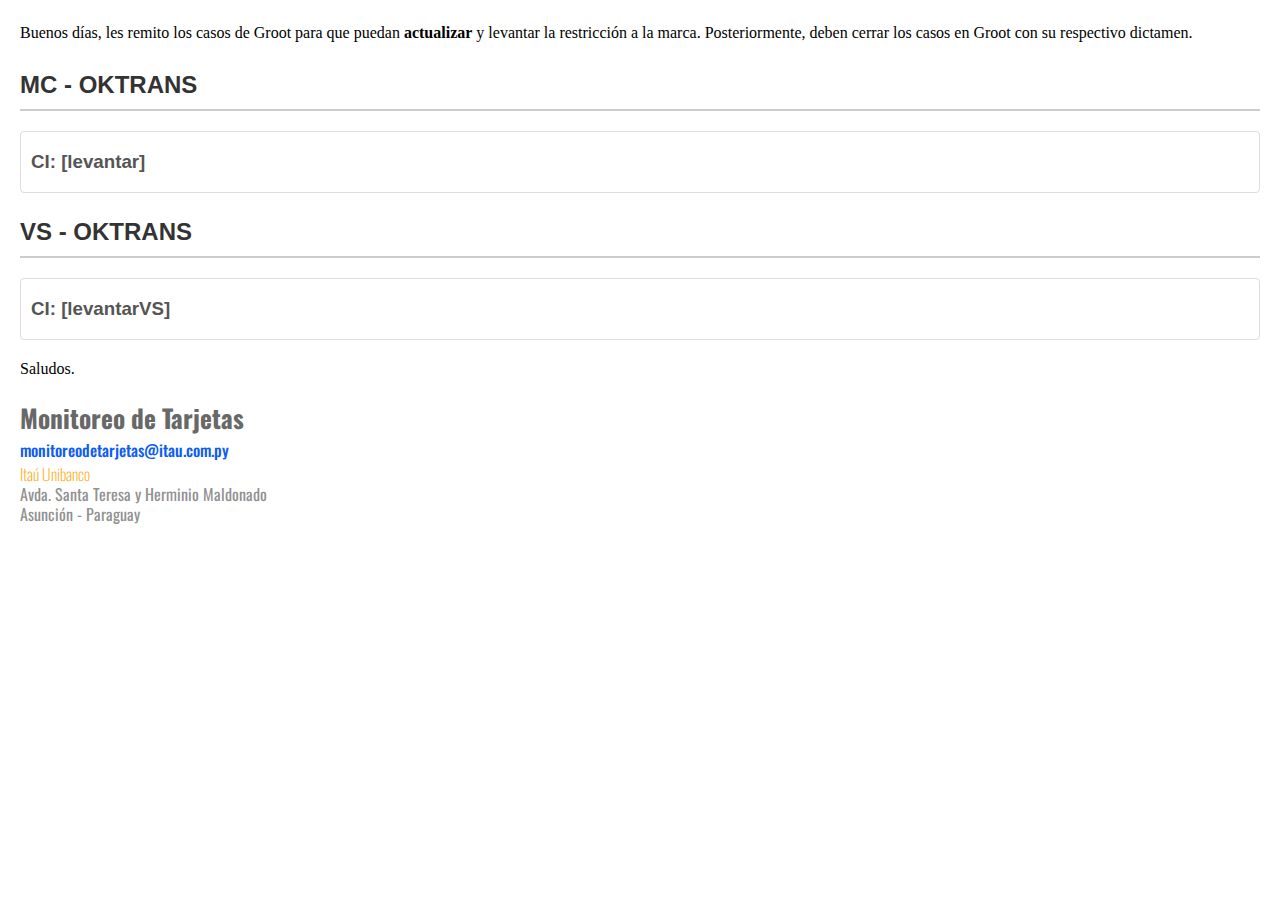
<file: DICTAMINAR.html>
<html lang="es">

<head>
    <meta charset="UTF-8">
    <meta name="viewport" content="width=device-width, initial-scale=1.0">
    <link rel="preconnect" href="https://fonts.googleapis.com">
    <link rel="preconnect" href="https://fonts.gstatic.com" crossorigin>
    <link href="https://fonts.googleapis.com/css2?family=Oswald&display=swap" rel="stylesheet">
    <title>Actualización de Casos</title>
</head>

<body style="font-family: Georgia, 'Times New Roman', Times, serif; margin: 20px; line-height: 1.6;">
    <p>Buenos días, les remito los casos de Groot para que puedan <b>actualizar</b> y levantar la restricción a la marca. Posteriormente, deben cerrar los casos en Groot con su respectivo dictamen.</p>

    <div style="margin-top: 20px;">
        <h2 style="font-family: Arial, Helvetica, sans-serif; color: #333; border-bottom: 2px solid #ccc; padding-bottom: 5px;">MC - OKTRANS</h2>
        <div style="margin-top: 10px; padding: 10px; border: 1px solid #ddd; border-radius: 4px;">
            <h3 style="font-family: Arial, Helvetica, sans-serif; color: #555; margin: 5px 0;">CI: [levantar]</h3>
        </div>

        <h2 style="font-family: Arial, Helvetica, sans-serif; color: #333; border-bottom: 2px solid #ccc; padding-bottom: 5px;">VS - OKTRANS</h2>
        <div style="margin-top: 10px; padding: 10px; border: 1px solid #ddd; border-radius: 4px;">
            <h3 style="font-family: Arial, Helvetica, sans-serif; color: #555; margin: 5px 0;">CI: [levantarVS]</h3>
        </div>
    </div>

    <p>Saludos.</p>

    <strong style="margin: 0px; font-size: 19.0pt; font-family: 'Oswald', sans-serif; color: rgb(104, 104, 104);">Monitoreo de Tarjetas</strong>
    <br>
    <a href="mailto:monitoreodetarjetas@itau.com.py" style="text-decoration: none;">
        <b style="font-size: 12.0pt; color: #0d5df1; text-decoration: none; margin: 0cm; font-family: 'Oswald', sans-serif; font-weight: 500;">monitoreodetarjetas@itau.com.py</b>
    </a>

    <p style="margin: 0cm; line-height: 15.0pt; font-size: 12.0pt; color: orange; font-weight: 100; font-family: 'Oswald', sans-serif;">
        Itaú Unibanco
    </p>

    <p style="margin: 0cm; line-height: 15.0pt; font-size: 12.0pt; color: rgb(145, 145, 145); font-family: 'Oswald', sans-serif;">
        Avda. Santa Teresa y Herminio Maldonado
    </p>

    <p style="margin: 0cm; line-height: 15.0pt; font-size: 12.0pt; color: rgb(145, 145, 145); font-family: 'Oswald', sans-serif;">
        Asunción - Paraguay
    </p>
</body>

</html>
</file>
